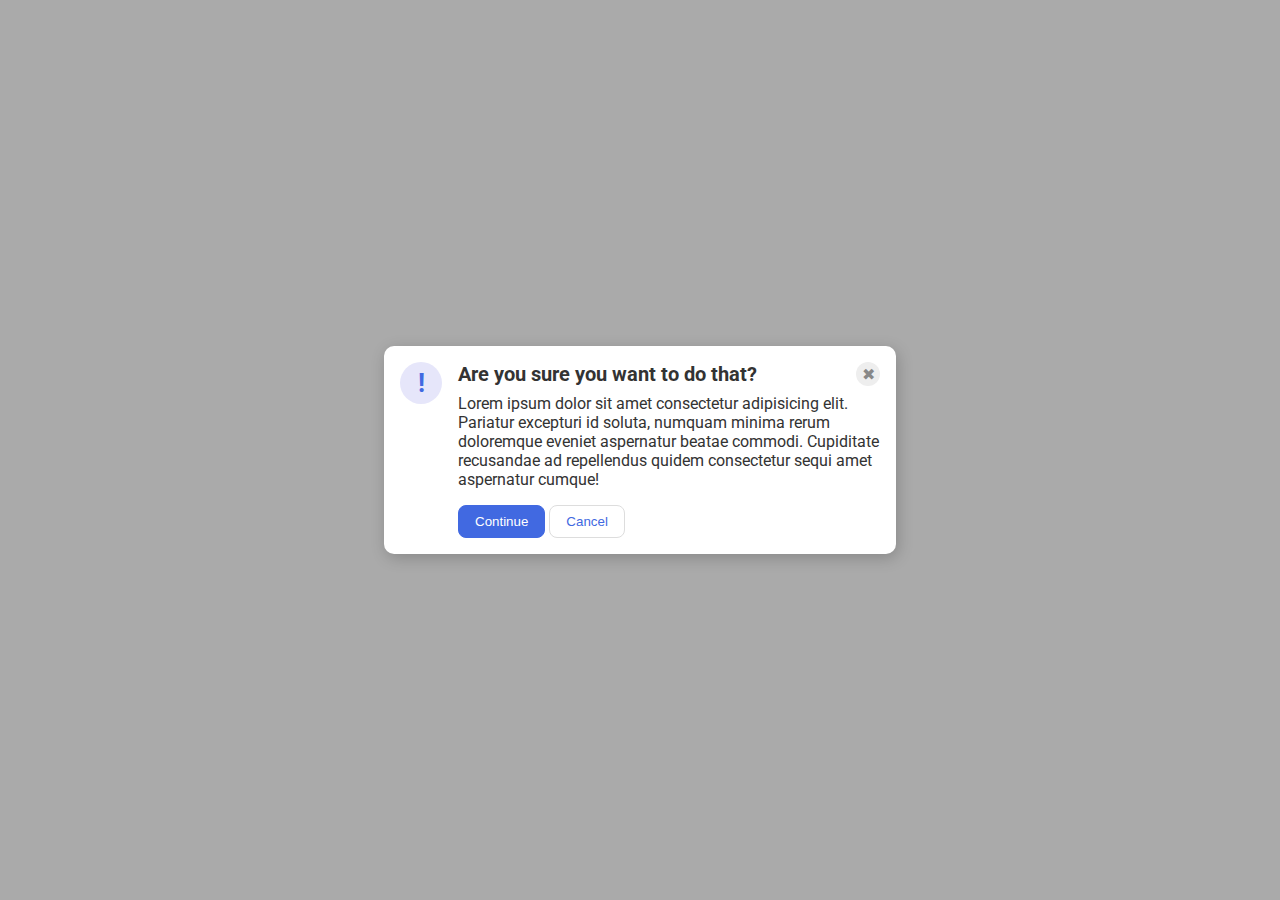
<file: flex/05-flex-modal/index.html>
<!DOCTYPE html>
<html lang="en">
<head>
  <meta charset="UTF-8">
  <meta http-equiv="X-UA-Compatible" content="IE=edge">
  <meta name="viewport" content="width=device-width, initial-scale=1.0">
  <link rel="stylesheet" href="style.css">
  <title>Modal</title>
</head>
<body>
  <div class="modal">
      <div class="icon">!</div>

      <div class="bodytext">

        


              <div class="header">Are you sure you want to do that?

            
              <div class="close-button">✖</div>
          </div>

            <div class="text">Lorem ipsum dolor sit amet consectetur adipisicing elit. Pariatur excepturi id soluta, numquam minima rerum doloremque eveniet aspernatur beatae commodi. Cupiditate recusandae ad repellendus quidem consectetur sequi amet aspernatur cumque!</div>

            <div class="buttons">
              <button class="continue">Continue</button>
              <button class="cancel">Cancel</button>
            </div>
        </div>
  </div>


</body>
</html>
</file>
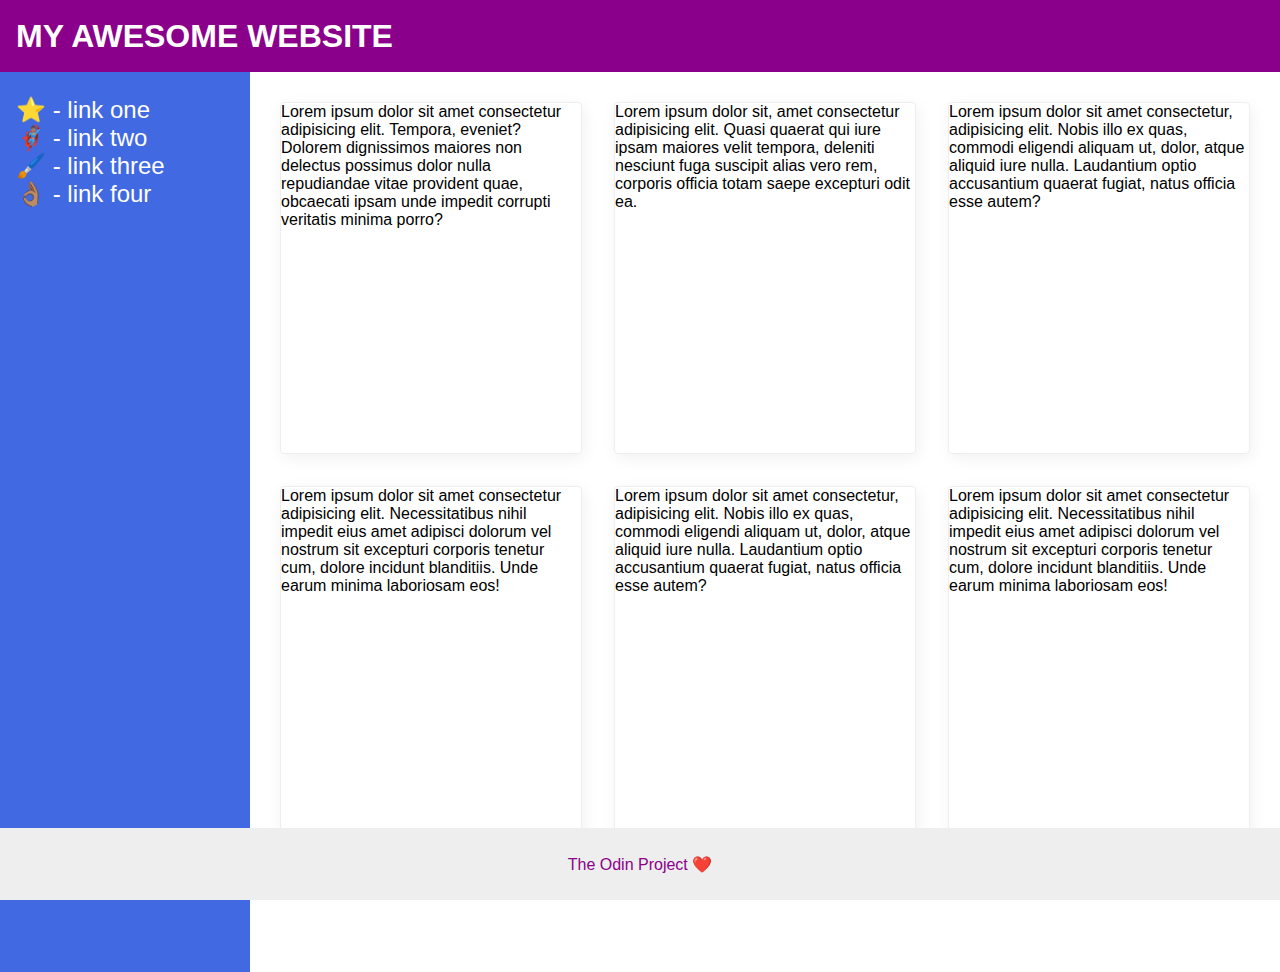
<file: flex/07-flex-layout-2/index.html>
<!DOCTYPE html>
<html lang="en">
<head>
  <meta charset="UTF-8">
  <meta http-equiv="X-UA-Compatible" content="IE=edge">
  <meta name="viewport" content="width=device-width, initial-scale=1.0">
  <title>The Holy Grail</title>
  <link rel="stylesheet" href="style.css">
</head>
<body>
  <div class="header">
    MY AWESOME WEBSITE
  </div>
  <div class="container">
    <div class="sidebar">
      <ul>
        <li><a href="google.com">⭐ - link one</a></li>
        <li><a href="google.com">🦸🏽‍♂️ - link two</a></li>
        <li><a href="google.com">🖌️ - link three</a></li>
        <li><a href="google.com">👌🏽 - link four</a></li>
      </ul>
    </div>
    <div class="cards">
      <div class="card">Lorem ipsum dolor sit amet consectetur adipisicing elit. Tempora, eveniet? Dolorem dignissimos maiores non delectus possimus dolor nulla repudiandae vitae provident quae, obcaecati ipsam unde impedit corrupti veritatis minima porro?</div>
      <div class="card">Lorem ipsum dolor sit, amet consectetur adipisicing elit. Quasi quaerat qui iure ipsam maiores velit tempora, deleniti nesciunt fuga suscipit alias vero rem, corporis officia totam saepe excepturi odit ea.</div>
      <div class="card">Lorem ipsum dolor sit amet consectetur, adipisicing elit. Nobis illo ex quas, commodi eligendi aliquam ut, dolor, atque aliquid iure nulla. Laudantium optio accusantium quaerat fugiat, natus officia esse autem?</div>
      <div class="card">Lorem ipsum dolor sit amet consectetur adipisicing elit. Necessitatibus nihil impedit eius amet adipisci dolorum vel nostrum sit excepturi corporis tenetur cum, dolore incidunt blanditiis. Unde earum minima laboriosam eos!</div>
      <div class="card">Lorem ipsum dolor sit amet consectetur, adipisicing elit. Nobis illo ex quas, commodi eligendi aliquam ut, dolor, atque aliquid iure nulla. Laudantium optio accusantium quaerat fugiat, natus officia esse autem?</div>
      <div class="card">Lorem ipsum dolor sit amet consectetur adipisicing elit. Necessitatibus nihil impedit eius amet adipisci dolorum vel nostrum sit excepturi corporis tenetur cum, dolore incidunt blanditiis. Unde earum minima laboriosam eos!</div>
    </div>
  </div>   
  <div class="footer">
    The Odin Project ❤️
  </div>
</body>
</html>
</file>
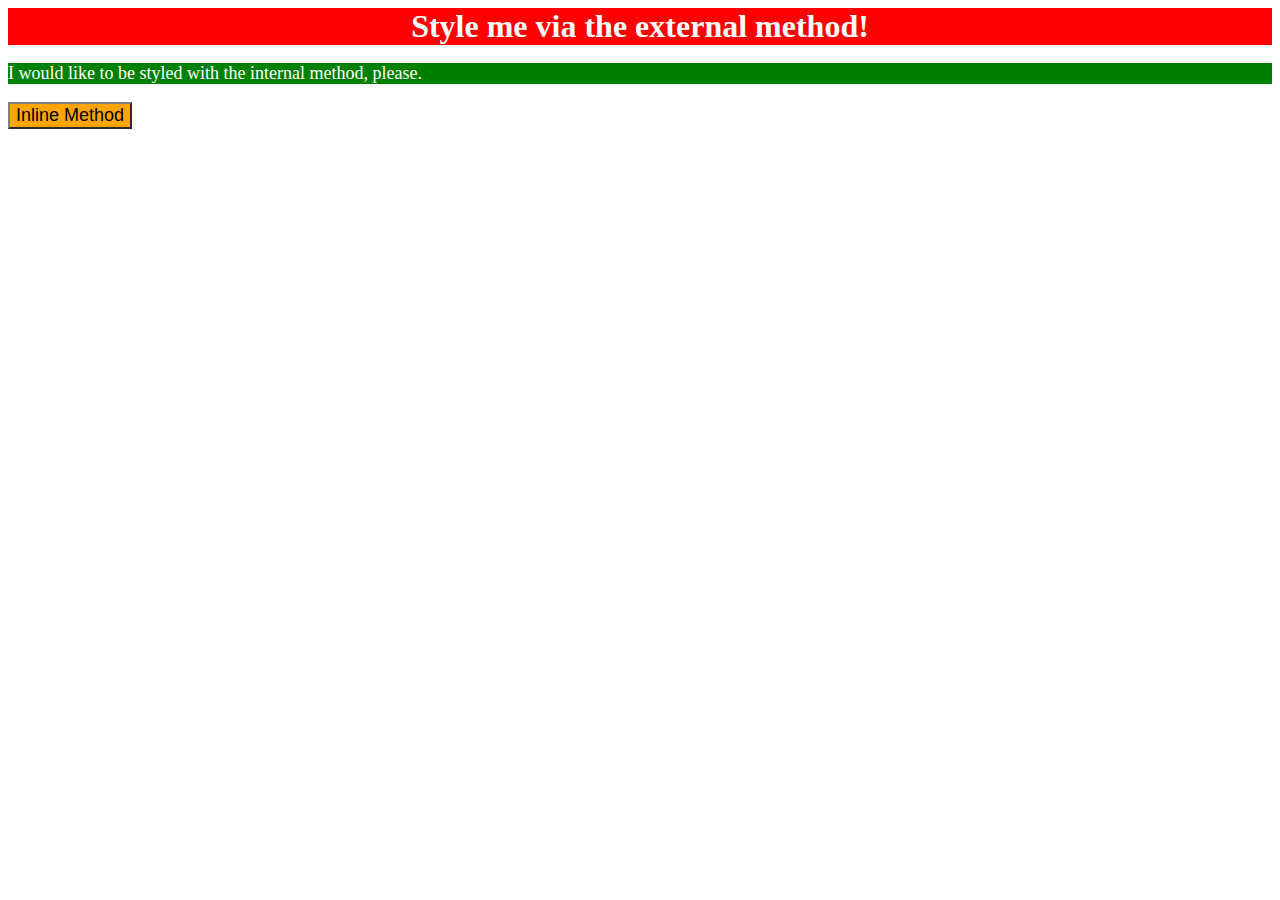
<file: foundations/01-css-methods/index.html>
<!DOCTYPE html>
<html lang="en">
<head>
  <meta charset="UTF-8">
  <meta http-equiv="X-UA-Compatible" content="IE=edge">
  <meta name="viewport" content="width=device-width, initial-scale=1.0">
  <title>Methods for Adding CSS</title>
  <link rel="stylesheet" href="style.css">
</head>
<body>
  <div>Style me via the external method!</div>
  <style>
        p {
            color: white;
            text-align: left;
            background-color: green;
            font-size: 18px;
        }
  </style>
  <p>I would like to be styled with the internal method, please.</p>
  <button style="background-color: orange; color: black; border-top-color: lightgray; border-left-color: lightgray; border-color: gray; font-size: 18px;">Inline Method</button>
</body>
</html>
</file>
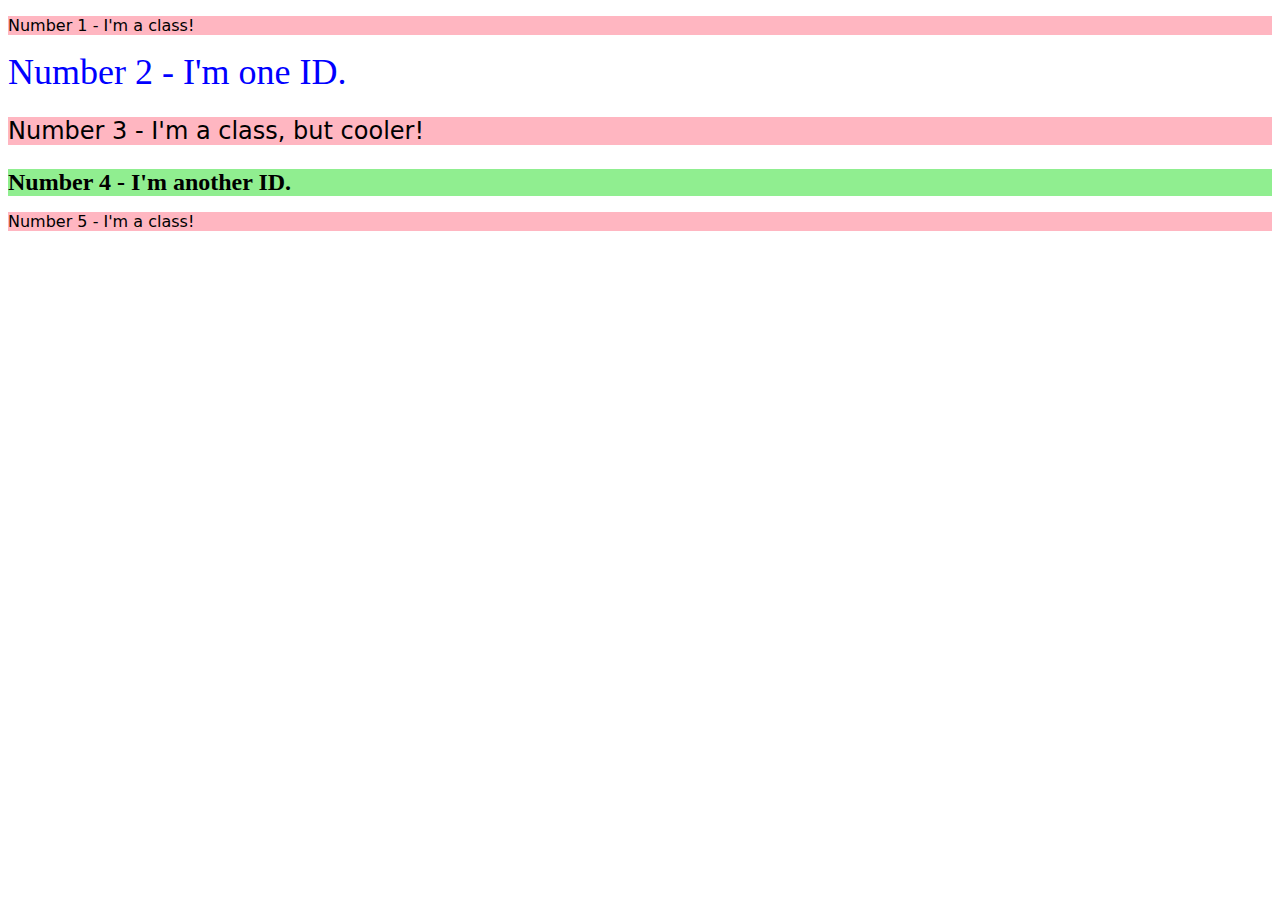
<file: foundations/02-class-id-selectors/index.html>
<!DOCTYPE html>
<html lang="en">
<head>
  <meta charset="UTF-8">
  <meta http-equiv="X-UA-Compatible" content="IE=edge">
  <meta name="viewport" content="width=device-width, initial-scale=1.0">
  <title>Class and ID Selectors</title>
  <link rel="stylesheet" href="style.css">
</head>
<body>
  <p>Number 1 - I'm a class!</p>
  <div id="second">Number 2 - I'm one ID.</div>
  <p id="third" >Number 3 - I'm a class, but cooler!</p>
  <div class="forth"> Number 4 - I'm another ID.</div>
  <p>Number 5 - I'm a class!</p>
</body>
</html>
</file>
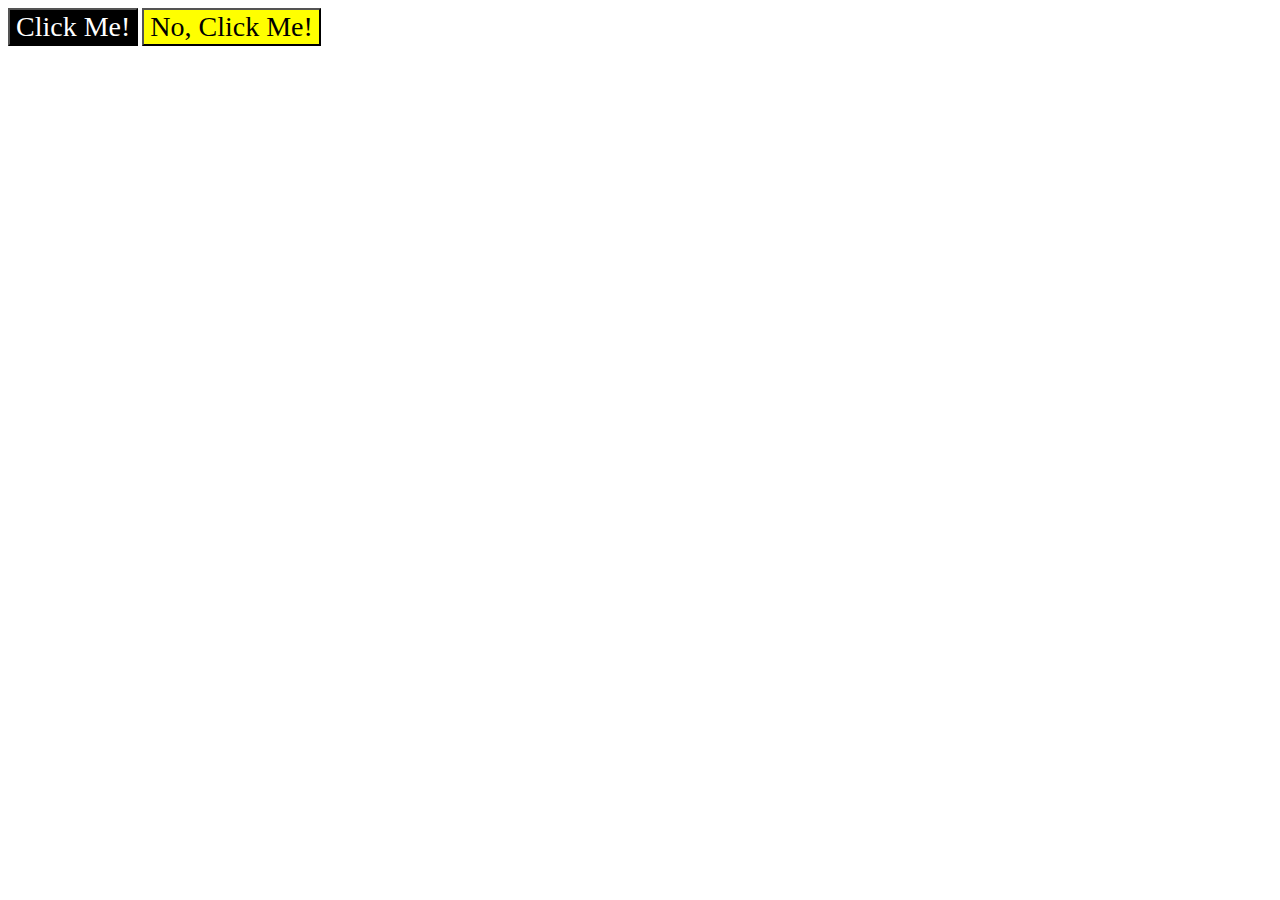
<file: foundations/03-grouping-selectors/index.html>
<!DOCTYPE html>
<html lang="en">
<head>
  <meta charset="UTF-8">
  <meta http-equiv="X-UA-Compatible" content="IE=edge">
  <meta name="viewport" content="width=device-width, initial-scale=1.0">
  <title>Grouping Selectors</title>
  <link rel="stylesheet" href="style.css">
</head>
<body>
  <button class="button" id="one">Click Me!</button>
  <button class="button" id="two">No, Click Me!</button>
</body>
</html>
</file>
<file: flex/05-flex-modal/style.css>
@import url('https://fonts.googleapis.com/css2?family=Roboto:wght@400;700&display=swap');

html, body {
  height: 100%;
}



body {
  font-family: Roboto, sans-serif;
  margin: 0;
  background: #aaa;
  color: #333;
  /* I'll give you this one for free lol */
  display: flex;
  align-items: center;
  justify-content: center;
}

.modal {
  background: white;
  width: 480px;
  border-radius: 10px;
  box-shadow: 2px 4px 16px rgba(0,0,0,.2);
}

.icon {
  color: royalblue;
  font-size: 26px;
  font-weight: 700;
  background: lavender;
  width: 42px;
  height: 42px;
  border-radius: 50%;
  display: flex;
  align-items: center;
  justify-content: center;
  flex-shrink: 0;

}

.close-button {
  background: #eee;
  border-radius: 50%;
  color: #888;
  font-weight: 400;
  font-size: 16px;
  height: 24px;
  width: 24px;
  display: flex;
  align-items: center;
  justify-content: center;
}

button {
  padding: 8px 16px;
  border-radius: 8px;
}

button.continue {
  background: royalblue;
  border: 1px solid royalblue;
  color: white;
}

button.cancel {
  background: white;
  border: 1px solid #ddd;
  color: royalblue;
}



.modal {
  display: flex;
  gap: 16px;
  padding: 16px;
}



.header {
  font-weight: 700;
  font-size: 1.25em;
  
  display: flex;
  justify-content: space-between;
  margin-bottom: 8px
}



.text {
  margin-bottom: 16px;
  
}
</file>
<file: flex/07-flex-layout-2/style.css>
body {
  font-family: -apple-system, BlinkMacSystemFont, 'Segoe UI', Roboto, Oxygen, Ubuntu, Cantarell, 'Open Sans', 'Helvetica Neue', sans-serif;
  margin: 0;
  min-height: 100vh;
  column-gap: 10px;

  
}

a {
  text-decoration: none;
  color: white;
}

ul {
  list-style-type: none;
  padding-left: 16px;
  font-size: 24px;
}

.header {
  height: 72px;
  background: darkmagenta;
  color: white;
  font-weight: 900;
  font-size: 32px;
  display: flex;
  align-items: center;
  position: fixed;
  left: 0;
  top: 0;
  width: 100%;
  position: fixed;
  padding-left: 16px;
}

.container {
  margin-top: 72px;
  /*  display: flex;
  flex-wrap: wrap;
 justify-content: space-between; */
}

.sidebar {
  width: 250px;
  background: royalblue;
  flex-direction: column;
  position: fixed;
  left: 0; 
  height: 100%;
  
}

.cards {
  display: flex;
  flex-wrap: wrap;
  gap: 32px;
  padding-left: 280px;
  padding-top: 30px;
  /* padding-right: 150px; */
  
}

.card {
  border: 1px solid #eee;
  box-shadow: 2px 4px 16px rgba(0,0,0,.06);
  border-radius: 4px;
  width: 300px;
  height: 350px;

}

.footer {
  height: 72px;
  background: #eee;
  color: darkmagenta;
  position: fixed;
  display: flex;
  align-items: center;
  justify-content: center;
  left: 0;
  bottom: 0;
  width: 100%;
}
</file>
<file: foundations/01-css-methods/style.css>
div {
    background-color: red;
    text-align: center;
    color: white;
    font-size: 32px;
    font-weight: bold;
}



button {
    color: black;
    border-top-color: lightgray;
    border-left-color: lightgray;
    border-color: gray;
    font-size: 3em;
}
</file>
<file: foundations/02-class-id-selectors/style.css>
p {
    background-color: lightpink;
    font-family: Verdana, "DejaVu Sans", sans-serif;
}


#second {
    color: blue;
    font-size: 36px;
}
#third {
    font-size: 24px;
}

.forth {
    background-color: lightgreen;
    font-size: 24px;
    font-weight: bold;
}
</file>
<file: foundations/03-grouping-selectors/style.css>
button {
    font-size: 28px;
    font-family: 'Times New Roman', Helvetica, sans-serif;
}

#one {
    color: white;
    background-color: black;

}

#two {
    background-color: yellow;
}
</file>
